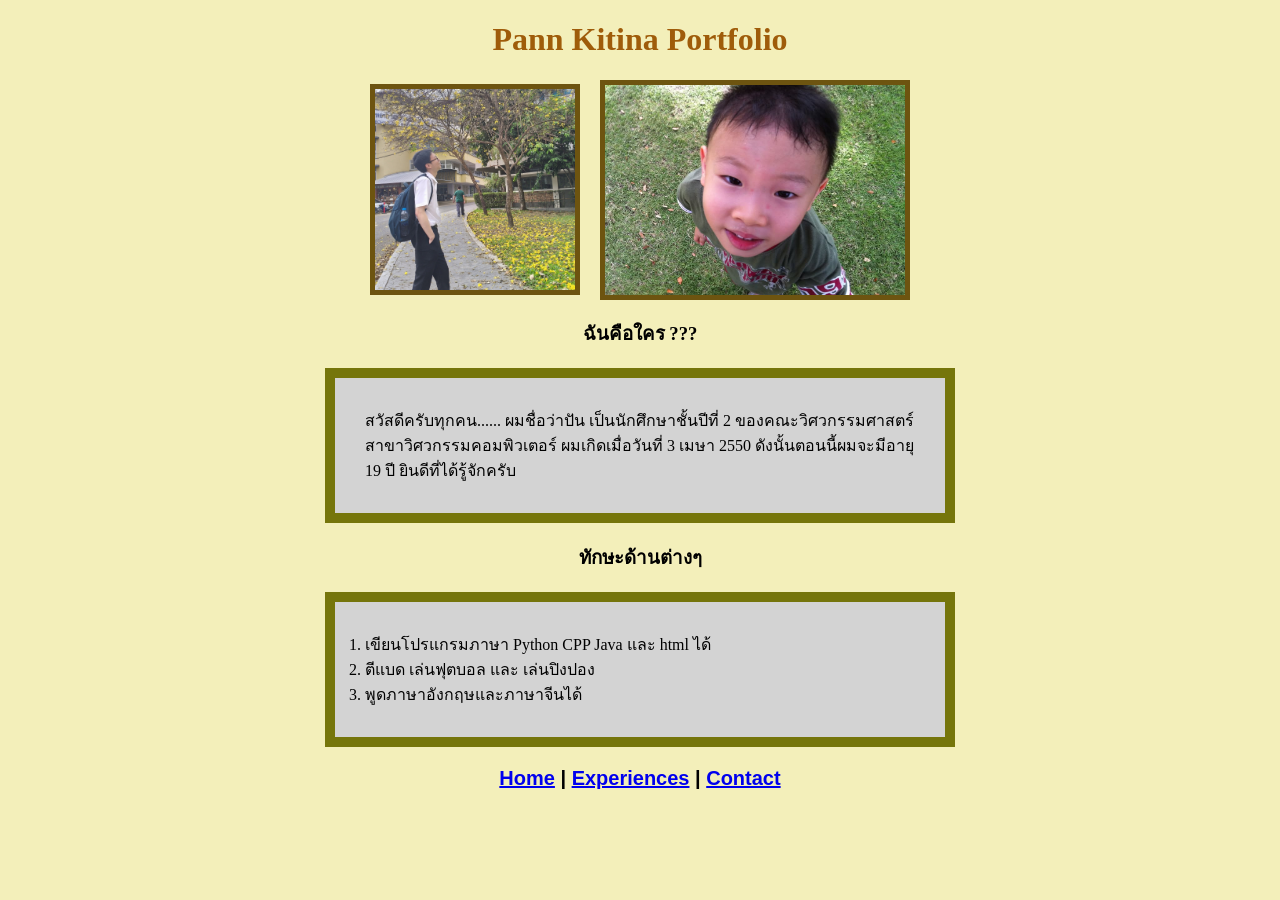
<file: index.html>
<!doctype html>
<html lang="en">
  <head>
    <meta charset="UTF-8" />
    <meta name="viewport" content="width=device-width, initial-scale=1.0" />
    <link rel="stylesheet" href="css/adapt.css" />
    <title>My Portfolio</title>
  </head>
  <style></style>
  <body>
    <h1 style="text-align: center">Pann Kitina Portfolio</h1>
    <div class="center">
      <img
        src="./image/Pann.jpg"
        width="200"
        style="margin-right: 20px; border: 5px solid rgb(109, 84, 16)"
        alt=""
      />
      <img
        src="./image/Pann2.jpg"
        width="300"
        height="210"
        style="border: 5px solid rgb(109, 84, 16)"
        alt=""
      />
    </div>
    <h3 style="text-align: center">ฉันคือใคร ???</h3>
    <p class="box">สวัสดีครับทุกคน...... ผมชื่อว่าปัน เป็นนักศึกษาชั้นปีที่ 2 ของคณะวิศวกรรมศาสตร์ สาขาวิศวกรรมคอมพิวเตอร์ ผมเกิดเมื่อวันที่ 3 เมษา 2550 ดังนั้นตอนนี้ผมจะมีอายุ 19 ปี ยินดีที่ได้รู้จักครับ  </p>
    <h3 style="text-align: center">ทักษะด้านต่างๆ</h3>
    <ol class="box">
    <li>เขียนโปรแกรมภาษา Python CPP Java และ html ได้</li>
    <li>ตีแบด เล่นฟุตบอล และ เล่นปิงปอง</li>
    <li>พูดภาษาอังกฤษและภาษาจีนได้</li>
    </ol>
    <div>
    <p class="center" style="font-family: Arial; font-size: 20px; font-weight: bold;"><a href="index.html">Home</a>
      <a style="color: black;">&nbsp;|&nbsp;</a>
      <a href="experiences.html">Experiences</a>
      <a style="color: black;">&nbsp;|&nbsp;</a>
      <a href="contact.html">Contact</a>
    </p>
    </div>
  </body>
</html>
</file>
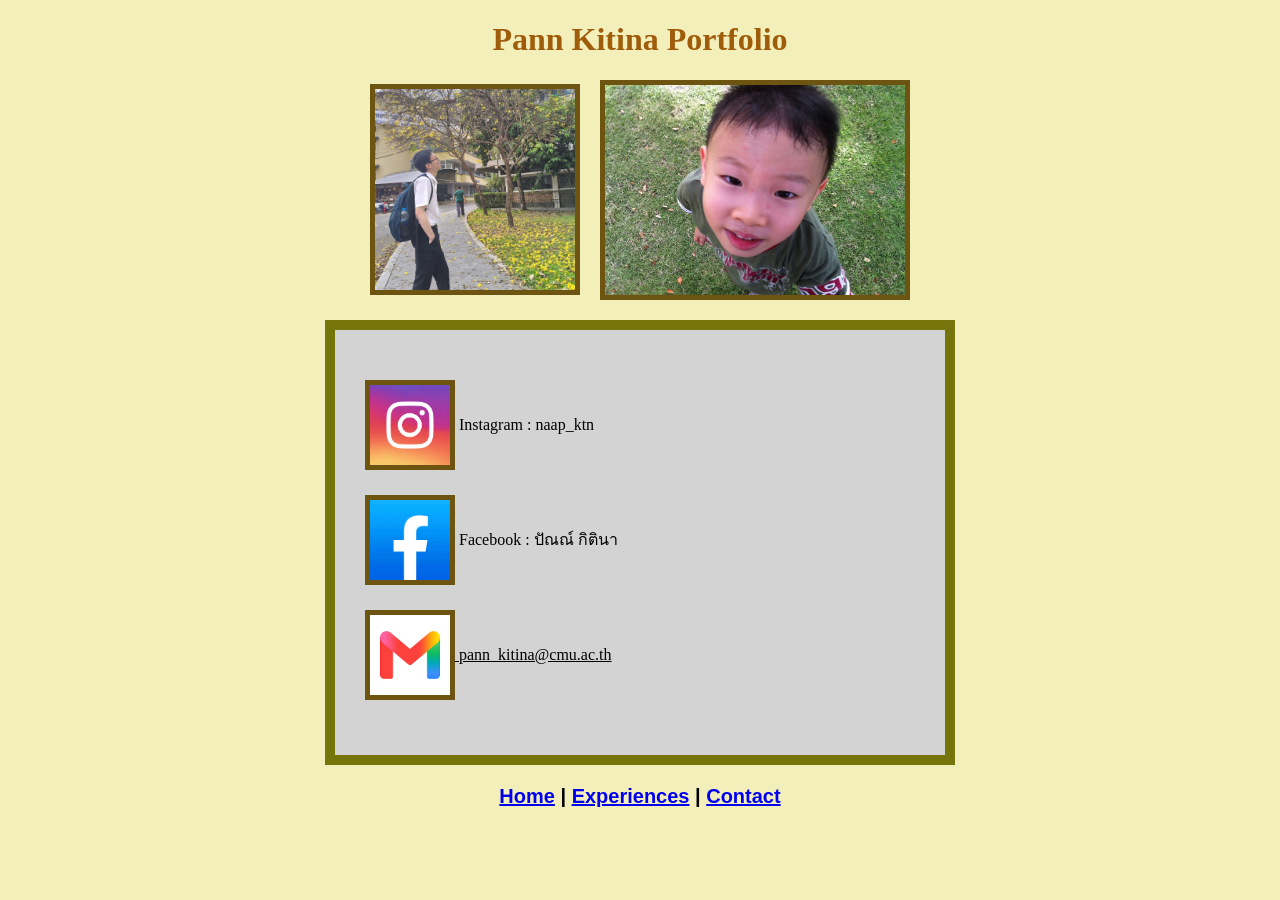
<file: contact.html>
<!doctype html>
<html lang="en">
  <head>
    <meta charset="UTF-8" />
    <meta name="viewport" content="width=device-width, initial-scale=1.0" />
    <link rel="stylesheet" href="css/adapt.css" />
    <title>My Portfolio</title>
  </head>
  <style></style>
  <body>
    <h1 style="text-align: center">Pann Kitina Portfolio</h1>
    <div class="center">
      <img
        src="./image/Pann.jpg"
        width="200"
        style="margin-right: 20px; border: 5px solid rgb(109, 84, 16)"
        alt=""
      />
      <img
        src="./image/Pann2.jpg"
        width="300"
        height="210"
        style="border: 5px solid rgb(109, 84, 16)"
        alt=""
      />
      </div>
      <div class="box">
    <div class="contact activity-row">
      <img class="center social-icon" 
        src="./image/ig.jfif"
        style=" border: 5px solid rgb(109, 84, 16)"
        alt=""
      />
      <a style="color: black;">&nbsp;Instagram&nbsp;:&nbsp;naap_ktn</a>
      </div>
      <div class="contact activity-row">
        <img class="social-icon"
        src="./image/Facebook.png"
        style="border: 5px solid rgb(109, 84, 16)"
        alt=""
      />
      <a style="color: black;">&nbsp;Facebook&nbsp;:&nbsp;ปัณณ์ กิตินา</a>
      </div>
      <div class="contact activity-row">
      <img class="center social-icon" 
        src="./image/gmail.webp"
        style=" border: 5px solid rgb(109, 84, 16)"
        alt=""
      />
      <a style="color: black;" href="mailto:pann_kitina@cmu.ac.th" >&nbsp;pann_kitina@cmu.ac.th</a>
      </div>
      </div>
      </div>
      <div>
    <p class="center" style="font-family: Arial; font-size: 20px; font-weight: bold;"><a href="index.html">Home</a>
      <a style="color: black;">&nbsp;|&nbsp;</a>
      <a href="experiences.html">Experiences</a>
      <a style="color: black;">&nbsp;|&nbsp;</a>
      <a href="contact.html">Contact</a>
    </p>
    </div>
  </body>
</html>
</file>
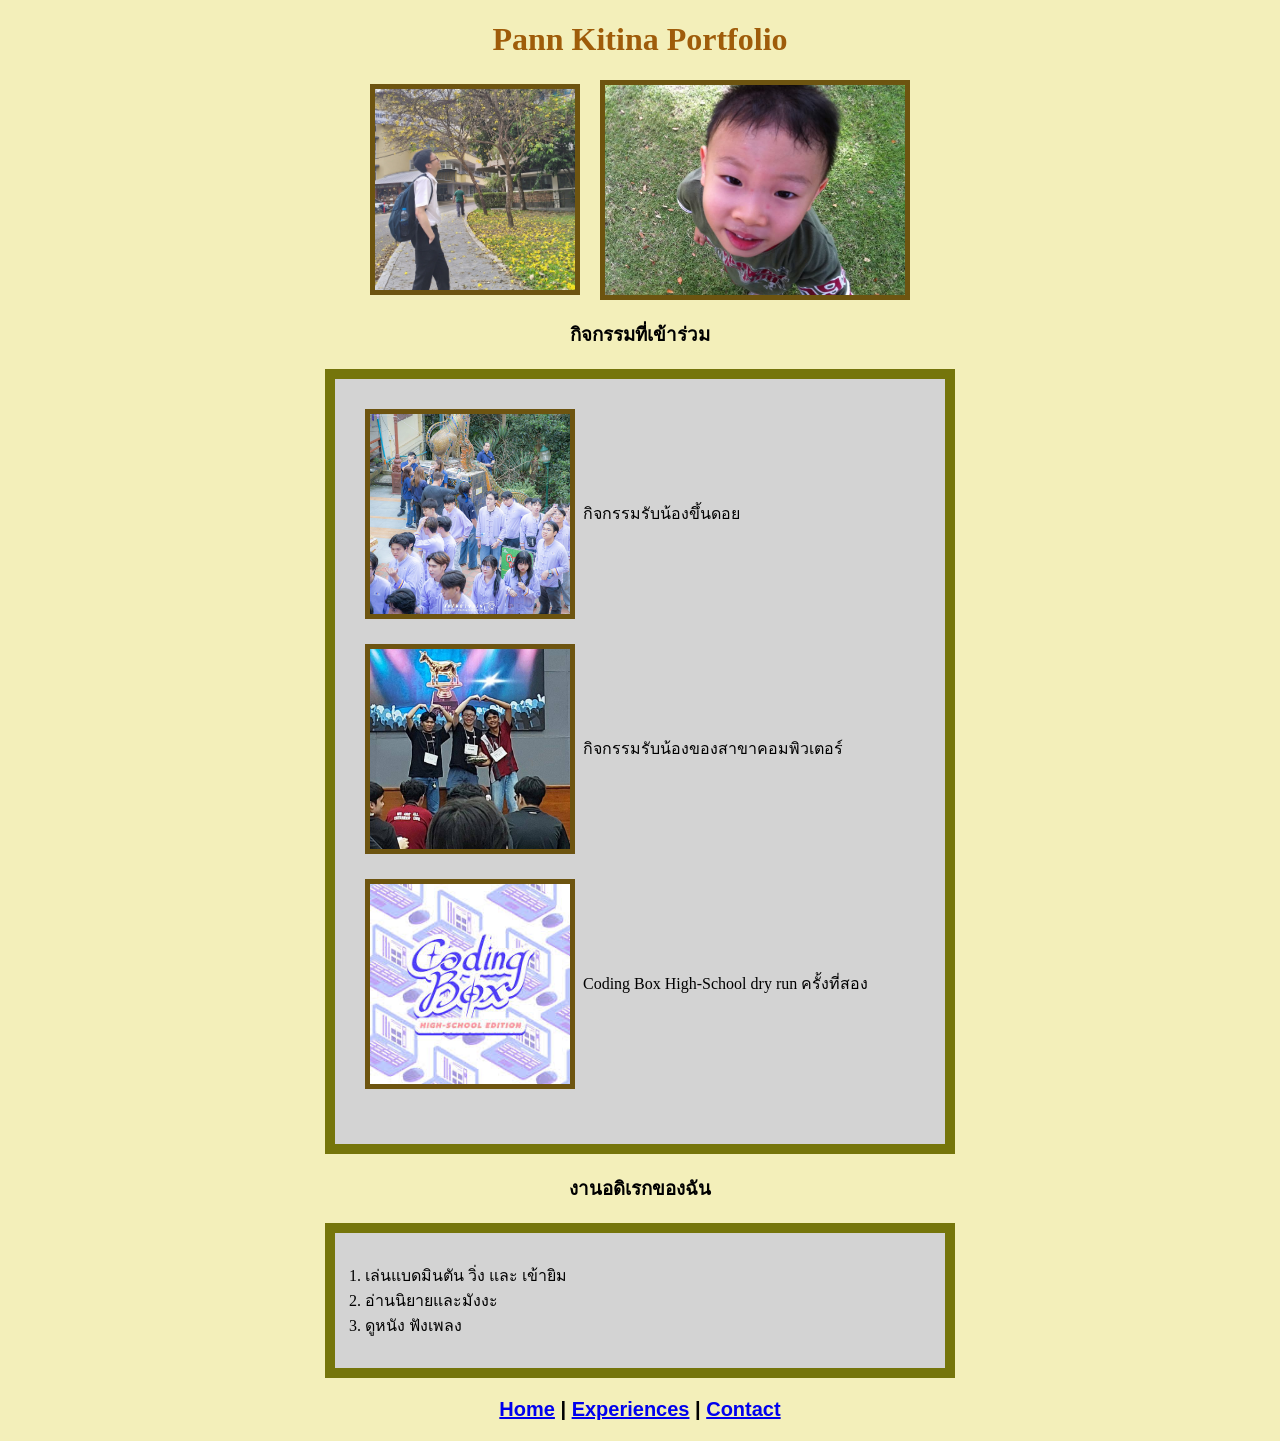
<file: experiences.html>
<!doctype html>
<html lang="en">
  <head>
    <meta charset="UTF-8" />
    <meta name="viewport" content="width=device-width, initial-scale=1.0" />
    <link rel="stylesheet" href="css/adapt.css" />
    <title>My Portfolio</title>
  </head>
  <style></style>
  <body>
    <h1 style="text-align: center">Pann Kitina Portfolio</h1>
    <div class="center">
      <img
        src="./image/Pann.jpg"
        width="200"
        style="margin-right: 20px; border: 5px solid rgb(109, 84, 16)"
        alt=""
      />
      <img
        src="./image/Pann2.jpg"
        width="300"
        height="210"
        style="border: 5px solid rgb(109, 84, 16)"
        alt=""
      />
      </div>
      
      <div>
        <div class="contact"><h3 style="text-align: center; margin-top: 0;">กิจกรรมที่เข้าร่วม</h3></div>
    <div class="box">
      
      <div class="activity-row">
        <img class="experiences-icon" src="./image/Track.jpg" alt="" />
        <div class="text-side">&nbsp;&nbsp;กิจกรรมรับน้องขึ้นดอย</div>
      </div>
      
      <div class="activity-row">
        <img class="experiences-icon" src="./image/cpe.jpg" alt="" />
        <div class="text-side">&nbsp;&nbsp;กิจกรรมรับน้องของสาขาคอมพิวเตอร์</div>
      </div>

      <div class="activity-row">
        <img class="experiences-icon" src="./image/cdb.jfif" alt="" />
        <div class="text-side">&nbsp;&nbsp;Coding Box High-School dry run ครั้งที่สอง</div>
      </div>
    </div>
    </div>
      <h3 style="text-align: center">งานอดิเรกของฉัน</h3>
      <ol class="box">
      <li>เล่นแบดมินตัน วิ่ง และ เข้ายิม</li>
      <li>อ่านนิยายและมังงะ</li>
      <li>ดูหนัง ฟังเพลง</li>
      </ol>
    <div>
    <p class="center" style="font-family: Arial; font-size: 20px; font-weight: bold;"><a href="index.html">Home</a>
      <a style="color: black;">&nbsp;|&nbsp;</a>
      <a href="experiences.html">Experiences</a>
      <a style="color: black;">&nbsp;|&nbsp;</a>
      <a href="contact.html">Contact</a>
    </p>
    </div>
  </body>
</html>
</file>
<file: css/adapt.css>
h1 {color: rgb(159, 92, 10);}
h3 {color: black;}
body {background-color: rgb(243, 239, 186);color: aliceblue;}
.picture {
      display: flex;
      justify-content: center;
    }
.box {
  background-color: lightgrey;
  width: 550px;
  border: 10px solid rgb(117, 117, 11);
  padding: 30px;
  margin: 20px auto;
  color: black;
}

.center { display: flex; justify-content: center; align-items: center; }

.contact {
  margin-top: 20px;
}

.social-icon {
    width: 80px;
    height: 80px;
    object-fit: cover;
    border: 5px solid rgb(109, 84, 16);
    display: flex;
    align-items: center;
}

.experiences-icon {
    width: 200px;
    height: 200px;
    object-fit: cover;
    border: 5px solid rgb(109, 84, 16);
    display: flex;
    align-items: center;
}

.activity-row {
  display: flex;
  align-items: center;      
  margin-bottom: 25px;      
}
</file>
